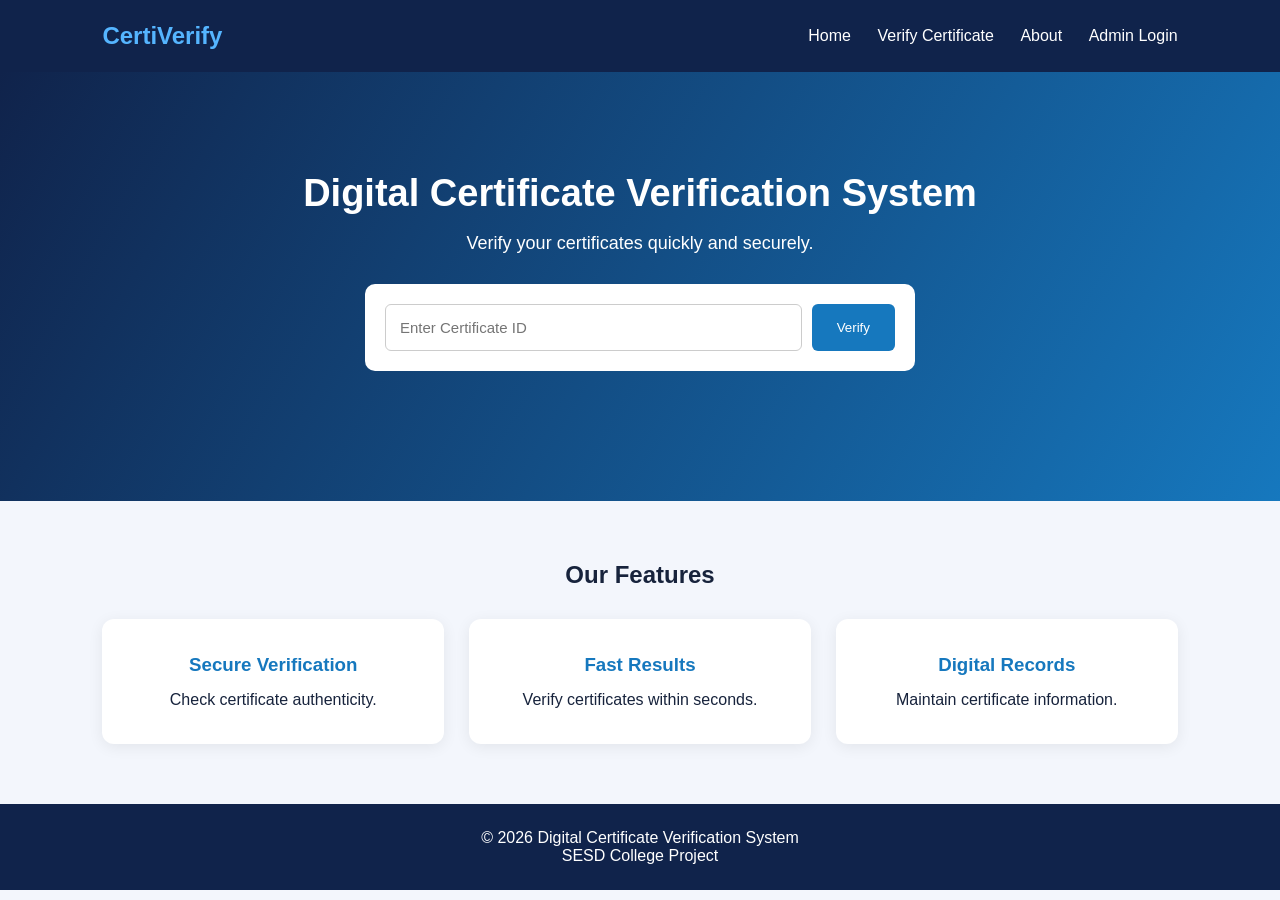
<file: index.html>
<!DOCTYPE html>
<html lang="en">
<head>
    <meta charset="UTF-8">
    <meta name="viewport" content="width=device-width, initial-scale=1.0">
    <title>Digital Certificate Verification System</title>
    <link rel="stylesheet" href="style.css">
</head>
<body>

<header>
    <h2>CertiVerify</h2>
   <nav>
    <a href="#home">Home</a>
    <a href="#verify">Verify Certificate</a>
    <a href="#about">About</a>
    <a href="login.html">Admin Login</a>
</nav>
</header>

<section class="hero" id="home">
    <h1>Digital Certificate Verification System</h1>
    <p>Verify your certificates quickly and securely.</p>

    <div class="search-box" id="verify">
        <input type="text" id="certificateId"
        placeholder="Enter Certificate ID">
        <button onclick="verifyCertificate()">Verify</button>
    </div>

    <div id="result"></div>
</section>

<section class="features" id="about">
    <h2>Our Features</h2>

    <div class="cards">
        <div class="card">
            <h3>Secure Verification</h3>
            <p>Check certificate authenticity.</p>
        </div>

        <div class="card">
            <h3>Fast Results</h3>
            <p>Verify certificates within seconds.</p>
        </div>

        <div class="card">
            <h3>Digital Records</h3>
            <p>Maintain certificate information.</p>
        </div>
    </div>
</section>

<footer>
    <p>© 2026 Digital Certificate Verification System</p>
    <p>SESD College Project</p>
</footer>

<script src="script.js"></script>
</body>
</html>
</file>
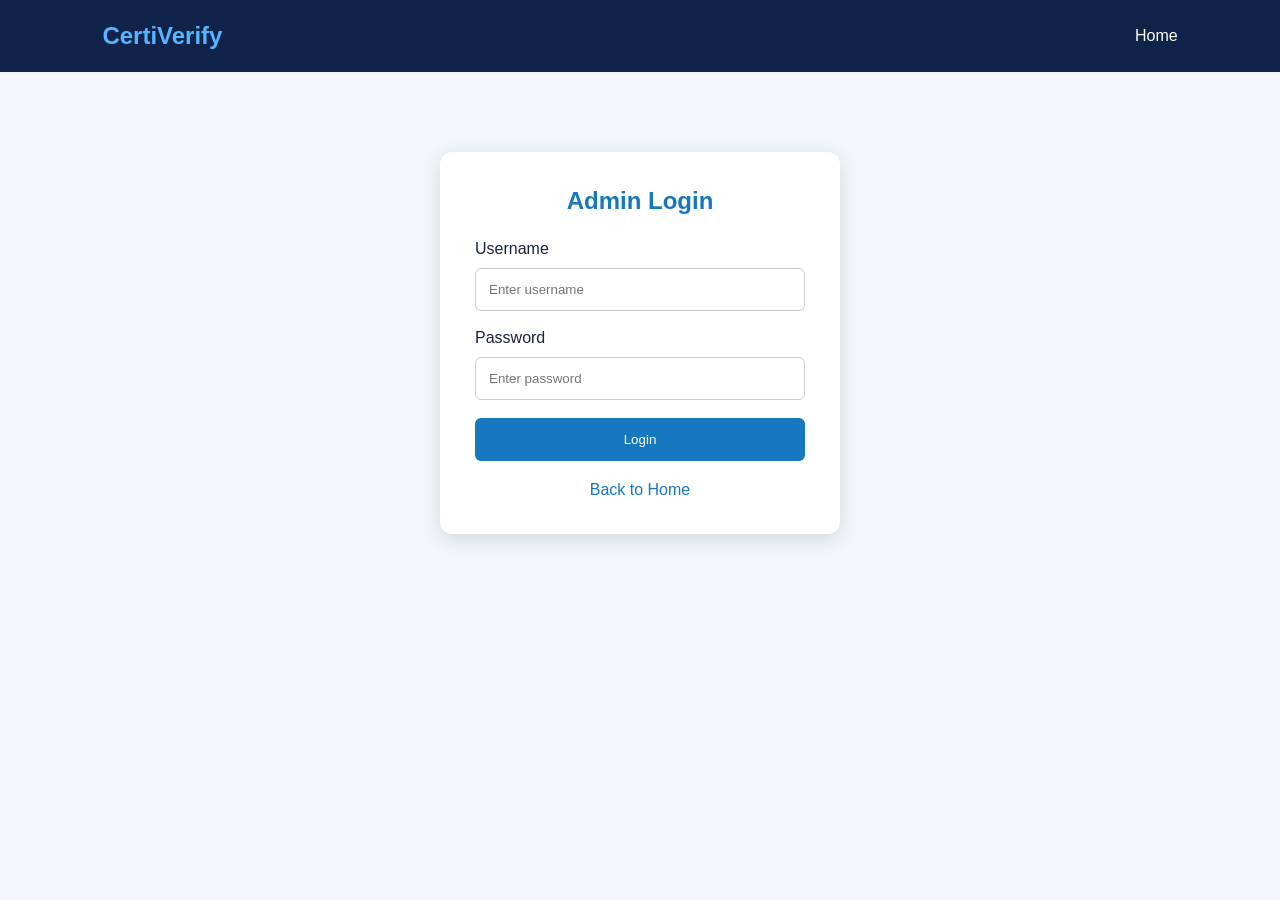
<file: dashboard.html>
<!DOCTYPE html>
<html lang="en">
<head>
    <meta charset="UTF-8">
    <meta name="viewport" content="width=device-width, initial-scale=1.0">
    <title>Admin Dashboard</title>
    <link rel="stylesheet" href="style.css">
    <style>
        .dashboard {
            max-width: 1000px;
            margin: 40px auto;
            padding: 20px;
        }

        .dashboard h1 {
            margin-bottom: 25px;
        }

        .dashboard-cards {
            display: grid;
            grid-template-columns: repeat(auto-fit,minmax(200px,1fr));
            gap: 20px;
        }

        .dash-card {
            background: white;
            padding: 30px;
            border-radius: 10px;
            box-shadow: 0 3px 15px #0001;
        }

        .dash-card h2 {
            color: #1678be;
            font-size: 30px;
            margin-top: 15px;
        }

        .dashboard-actions {
            margin-top: 30px;
            background: white;
            padding: 25px;
            border-radius: 10px;
        }

        .dashboard-actions a {
            display: inline-block;
            margin: 12px 15px 0 0;
            text-decoration: none;
            color: white;
            background: #1678be;
            padding: 12px 18px;
            border-radius: 6px;
        }
    </style>
</head>
<body>

<header>
    <h2>CertiVerify Admin</h2>
    <nav>
        <a href="index.html">Home</a>
        <a href="#" onclick="logout()">Logout</a>
    </nav>
</header>

<div class="dashboard">
    <h1>Admin Dashboard</h1>
    <p>Welcome to the Certificate Management System.</p>

    <br>


<div class="dashboard-cards">

    <div class="dash-card">
        <p>Total Certificates</p>
        <h2 id="totalCertificates">0</h2>
    </div>

    <div class="dash-card">
        <p>Valid Certificates</p>
        <h2 id="validCertificates">0</h2>
    </div>

    <div class="dash-card">
        <p>Revoked Certificates</p>
        <h2 id="revokedCertificates">0</h2>
    </div>

</div>

    <div class="dashboard-actions">
        <h2>Manage Certificates</h2>

       <a href="index.html">Verify Certificate</a>

<a href="issue_certificate.html">Issue Certificate</a>

<a href="manage_certificates.html">Manage Certificates</a>
    </div>
</div>

<script>

if (sessionStorage.getItem("adminLoggedIn") !== "true") {
    window.location.href = "login.html";
}

function logout() {
    sessionStorage.removeItem("adminLoggedIn");
    window.location.href = "login.html";
}

function loadDashboard() {

    let certificates = [];

    try {
        certificates = JSON.parse(
            localStorage.getItem("certificates")
        ) || [];
    } catch (error) {
        certificates = [];
    }

    const total = certificates.length;

    const valid = certificates.filter(
        cert => cert.status === "Valid"
    ).length;

    const revoked = certificates.filter(
        cert => cert.status === "Revoked"
    ).length;

    document.getElementById("totalCertificates").textContent = total;

    document.getElementById("validCertificates").textContent = valid;

    document.getElementById("revokedCertificates").textContent = revoked;
}

loadDashboard();

</script>

</body>
</html>
</file>
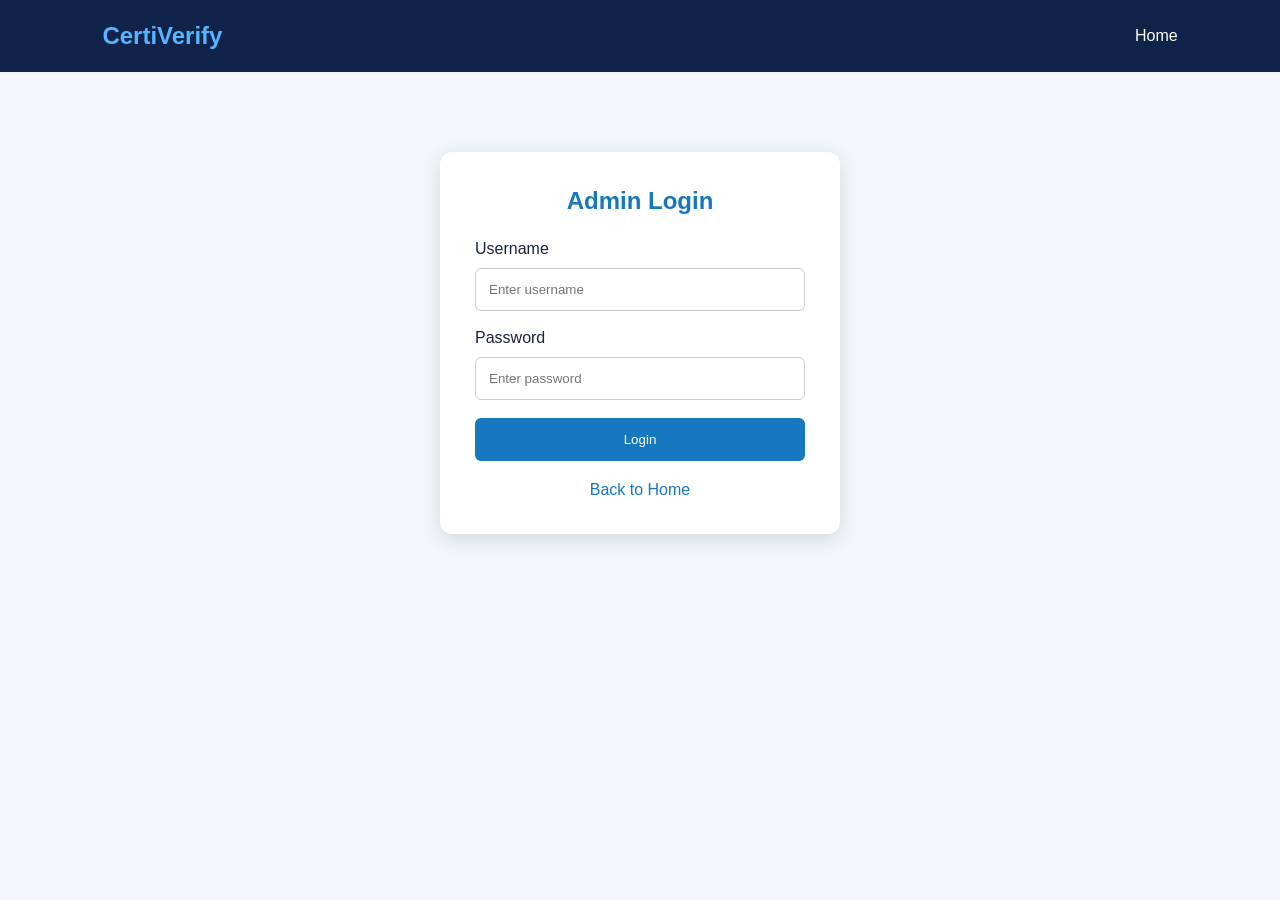
<file: login.html>
<!DOCTYPE html>
<html lang="en">
<head>
    <meta charset="UTF-8">
    <meta name="viewport" content="width=device-width, initial-scale=1.0">
    <title>Admin Login - CertiVerify</title>
    <link rel="stylesheet" href="style.css">
    <style>
        .login-container {
            max-width: 400px;
            margin: 80px auto;
            background: white;
            padding: 35px;
            border-radius: 12px;
            box-shadow: 0 5px 20px #0002;
        }

        .login-container h2 {
            text-align: center;
            color: #1678be;
            margin-bottom: 25px;
        }

        .login-container input {
            width: 100%;
            padding: 13px;
            margin: 10px 0 18px;
            border: 1px solid #ccc;
            border-radius: 6px;
        }

        .login-container button {
            width: 100%;
        }

        .back {
            display: block;
            text-align: center;
            margin-top: 20px;
            color: #1678be;
            text-decoration: none;
        }
    </style>
</head>
<body>

<header>
    <h2>CertiVerify</h2>
    <nav>
        <a href="index.html">Home</a>
    </nav>
</header>

<div class="login-container">
    <h2>Admin Login</h2>

    <form onsubmit="adminLogin(event)">
        <label>Username</label>
        <input type="text" id="username"
               placeholder="Enter username" required>

        <label>Password</label>
        <input type="password" id="password"
               placeholder="Enter password" required>

        <button type="submit">Login</button>
    </form>

    <p id="message"></p>

    <a href="index.html" class="back">
        Back to Home
    </a>
</div>

<script>
function adminLogin(event) {
    event.preventDefault();

    const username =
        document.getElementById("username").value;

    const password =
        document.getElementById("password").value;

    if (username === "admin" && password === "admin123") {
        sessionStorage.setItem("adminLoggedIn", "true");
        window.location.href = "dashboard.html";
    } else {
        document.getElementById("message").innerText =
            "Invalid username or password!";
        document.getElementById("message").style.color = "red";
    }
}
</script>

</body>
</html>
</file>
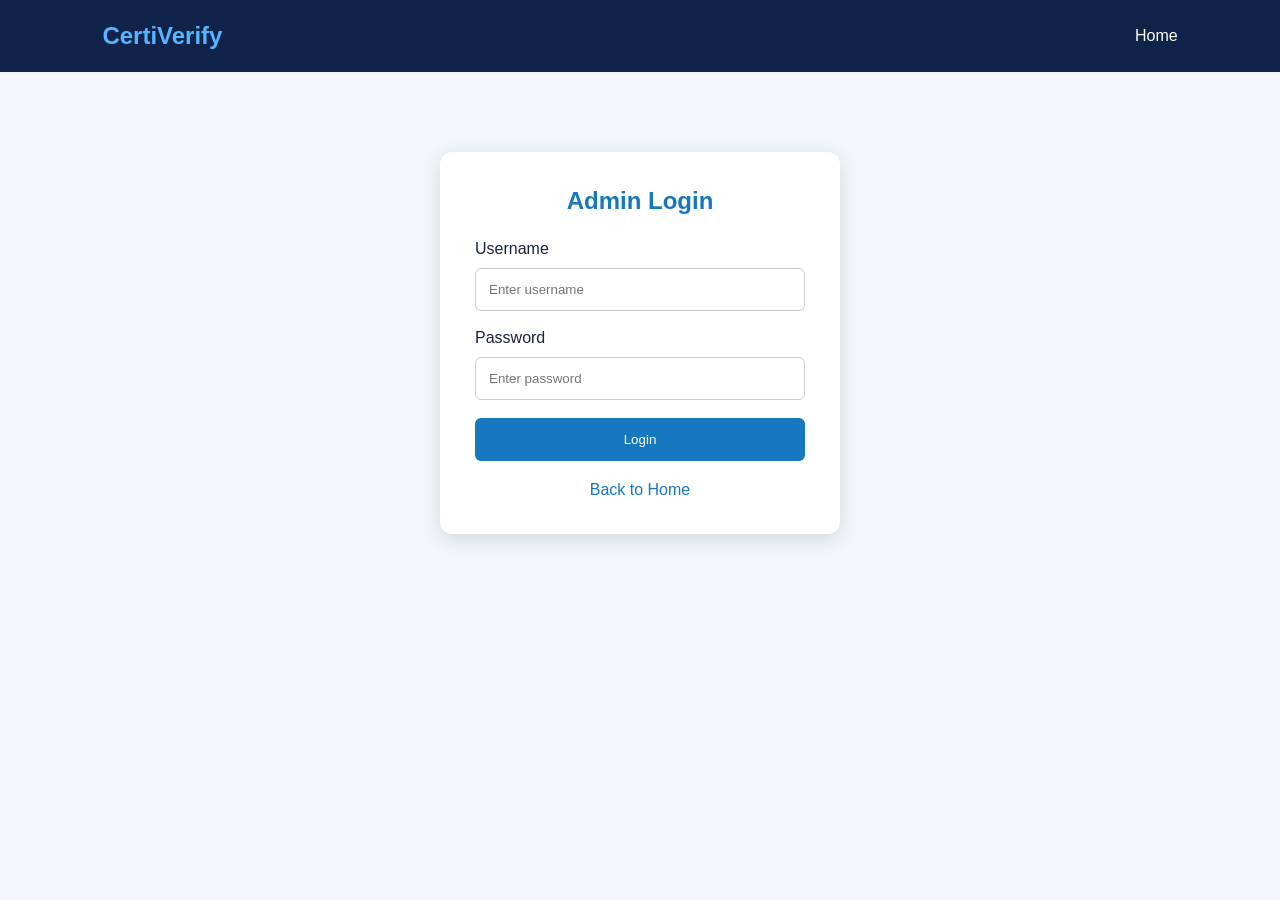
<file: manage_certificates.html>
<!DOCTYPE html>
<html lang="en">
<head>
    <meta charset="UTF-8">
    <meta name="viewport" content="width=device-width, initial-scale=1.0">
    <title>Manage Certificates - CertiVerify</title>
    <link rel="stylesheet" href="style.css">

    <style>
        .manage-container {
            max-width: 1100px;
            margin: 40px auto;
            padding: 20px;
        }

        .manage-container h1 {
            color: #10234b;
            margin-bottom: 10px;
        }

        .search-area {
            background: white;
            padding: 20px;
            border-radius: 10px;
            margin: 25px 0;
            display: flex;
            gap: 10px;
        }

        .search-area input {
            flex: 1;
            min-width: 0;
            padding: 13px;
            border: 1px solid #ccc;
            border-radius: 6px;
        }

        .table-container {
            background: white;
            padding: 20px;
            border-radius: 10px;
            overflow-x: auto;
        }

        table {
            width: 100%;
            border-collapse: collapse;
            min-width: 750px;
        }

        th, td {
            padding: 14px;
            border-bottom: 1px solid #ddd;
            text-align: left;
        }

        th {
            background: #10234b;
            color: white;
        }

        .valid {
            color: green;
            font-weight: bold;
        }

        .revoked {
            color: red;
            font-weight: bold;
        }

        .action-btn {
            padding: 9px 12px;
            border-radius: 5px;
            color: white;
            border: none;
            cursor: pointer;
        }

        .revoke-btn {
            background: #dc3545;
        }

        .restore-btn {
            background: #198754;
        }

        #message {
            margin: 15px 0;
            font-weight: bold;
        }

        @media(max-width:600px) {
            .search-area {
                flex-direction: column;
            }
        }
    </style>
</head>

<body>

<header>
    <h2>CertiVerify Admin</h2>
    <nav>
        <a href="dashboard.html">Dashboard</a>
        <a href="issue_certificate.html">Issue Certificate</a>
        <a href="index.html">Home</a>
    </nav>
</header>

<div class="manage-container">

    <h1>Certificate Management</h1>
    <p>View, search and manage issued certificates.</p>

    <div class="search-area">
        <input
            type="text"
            id="searchInput"
            placeholder="Search by Certificate ID or Student Name"
        >

        <button onclick="renderCertificates()">Search</button>
        <button onclick="clearSearch()">Reset</button>
    </div>

    <p id="message"></p>

    <div class="table-container">
        <table>
            <thead>
                <tr>
                    <th>Certificate ID</th>
                    <th>Student Name</th>
                    <th>Course</th>
                    <th>Issue Date</th>
                    <th>Status</th>
                    <th>Action</th>
                </tr>
            </thead>

            <tbody id="certificateTable"></tbody>
        </table>
    </div>

</div>

<script>
if (sessionStorage.getItem("adminLoggedIn") !== "true") {
    window.location.href = "login.html";
}

function getRecords() {
    try {
        const data = JSON.parse(
            localStorage.getItem("certificates")
        );

        return Array.isArray(data) ? data : [];
    } catch {
        return [];
    }
}

function escapeHTML(value) {
    return String(value ?? "").replace(/[&<>"']/g, char => ({
        "&": "&amp;",
        "<": "&lt;",
        ">": "&gt;",
        '"': "&quot;",
        "'": "&#39;"
    })[char]);
}

function renderCertificates() {

    const records = getRecords();

    const search = document.getElementById("searchInput")
        .value.trim().toLowerCase();

    const filtered = records.filter(c =>
        String(c.id).toLowerCase().includes(search) ||
        String(c.name).toLowerCase().includes(search)
    );

    const table = document.getElementById("certificateTable");

    if (filtered.length === 0) {
        table.innerHTML = `
            <tr>
                <td colspan="6">No certificates found.</td>
            </tr>
        `;
        return;
    }

    table.innerHTML = filtered.map(c => {

        const isValid = c.status === "Valid";

        return `
            <tr>
                <td>${escapeHTML(c.id)}</td>
                <td>${escapeHTML(c.name)}</td>
                <td>${escapeHTML(c.course)}</td>
                <td>${escapeHTML(c.date)}</td>

                <td class="${isValid ? "valid" : "revoked"}">
                    ${escapeHTML(c.status)}
                </td>

                <td>
                    <button
                        class="action-btn ${isValid ? "revoke-btn" : "restore-btn"}"
                        data-id="${escapeHTML(c.id)}"
                    >
                        ${isValid ? "Revoke" : "Restore"}
                    </button>
                </td>
            </tr>
        `;
    }).join("");
}

document.getElementById("certificateTable")
.addEventListener("click", function(event) {

    const button = event.target.closest("button[data-id]");

    if (!button) return;

    const id = button.dataset.id;
    const records = getRecords();

    const certificate = records.find(c => c.id === id);

    if (!certificate) return;

    if (certificate.status === "Valid") {
        const confirmed = confirm(
            "Are you sure you want to revoke this certificate?"
        );

        if (!confirmed) return;

        certificate.status = "Revoked";

    } else {
        const confirmed = confirm(
            "Do you want to restore this certificate?"
        );

        if (!confirmed) return;

        certificate.status = "Valid";
    }

    localStorage.setItem(
        "certificates",
        JSON.stringify(records)
    );

    document.getElementById("message").textContent =
        "Certificate status updated successfully!";

    renderCertificates();
});

function clearSearch() {
    document.getElementById("searchInput").value = "";
    document.getElementById("message").textContent = "";
    renderCertificates();
}

document.getElementById("searchInput")
.addEventListener("input", renderCertificates);

renderCertificates();
</script>

</body>
</html>
</file>
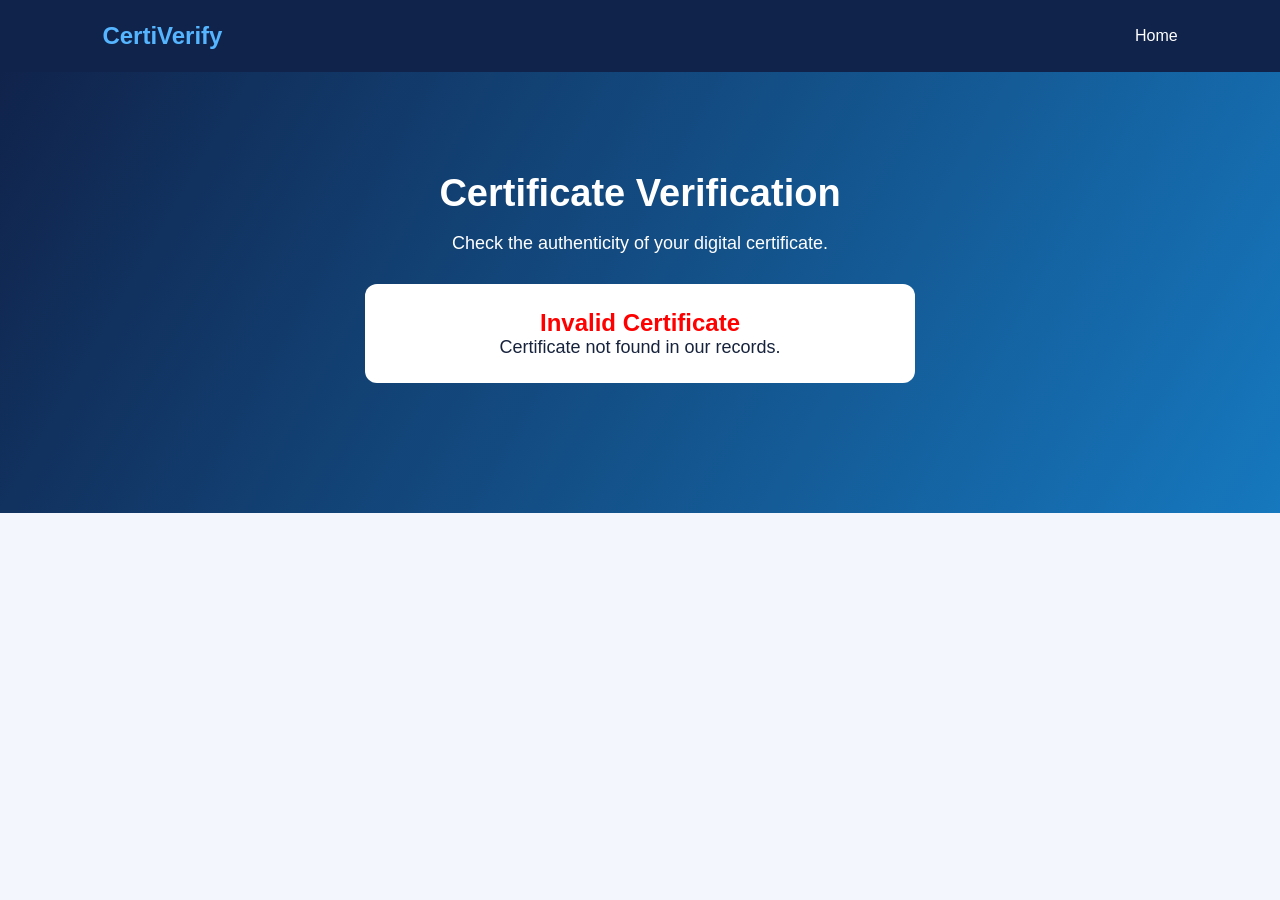
<file: verify.html>
<!DOCTYPE html>
<html lang="en">
<head>
    <meta charset="UTF-8">
    <meta name="viewport" content="width=device-width, initial-scale=1.0">
    <title>Certificate Verification</title>
    <link rel="stylesheet" href="style.css">
</head>
<body>

<header>
    <h2>CertiVerify</h2>
    <nav>
        <a href="index.html">Home</a>
    </nav>
</header>

<section class="hero">
    <h1>Certificate Verification</h1>
    <p>Check the authenticity of your digital certificate.</p>

    <div id="verificationResult"
         style="background:white;color:#17233c;padding:25px;
         border-radius:12px;max-width:550px;margin:30px auto;">
        Checking certificate...
    </div>
</section>

<script>
function escapeHTML(value) {
    return String(value ?? "").replace(/[&<>"']/g, char => ({
        "&": "&amp;",
        "<": "&lt;",
        ">": "&gt;",
        '"': "&quot;",
        "'": "&#39;"
    })[char]);
}

const params = new URLSearchParams(window.location.search);
const certificateId = params.get("id") || "";

let certificates = [];

try {
    certificates = JSON.parse(
        localStorage.getItem("certificates")
    ) || [];
} catch {
    certificates = [];
}

const certificate = certificates.find(
    cert => cert.id === certificateId
);

const result = document.getElementById("verificationResult");

if (!certificate) {
    result.innerHTML = `
        <h2 style="color:red">Invalid Certificate</h2>
        <p>Certificate not found in our records.</p>
    `;
} else if (certificate.status !== "Valid") {
    result.innerHTML = `
        <h2 style="color:#a96b0b">Certificate Revoked</h2>
        <p>This certificate is no longer valid.</p>
    `;
} else {
    result.innerHTML = `
        <h2 style="color:green">✓ Certificate Verified</h2>
        <p><b>Certificate ID:</b> ${escapeHTML(certificate.id)}</p>
        <p><b>Student:</b> ${escapeHTML(certificate.name)}</p>
        <p><b>Course:</b> ${escapeHTML(certificate.course)}</p>
        <p><b>Institution:</b> ${escapeHTML(certificate.institution)}</p>
        <p><b>Issue Date:</b> ${escapeHTML(certificate.date)}</p>
        <p><b>Status:</b> VALID</p>
    `;
}
</script>

</body>
</html>
</file>
<file: style.css>
* {
    margin: 0;
    padding: 0;
    box-sizing: border-box;
}

body {
    font-family: Arial, sans-serif;
    background: #f3f6fc;
    color: #17233c;
}

header {
    background: #10234b;
    color: white;
    padding: 22px 8%;
    display: flex;
    justify-content: space-between;
    align-items: center;
}

header h2 {
    color: #55b5ff;
}

nav a {
    color: white;
    text-decoration: none;
    margin-left: 22px;
}

.hero {
    background: linear-gradient(120deg, #10234b, #1678be);
    color: white;
    text-align: center;
    padding: 100px 20px;
}

.hero h1 {
    font-size: 38px;
    margin-bottom: 18px;
}

.hero p {
    font-size: 18px;
}

.search-box {
    background: white;
    padding: 20px;
    border-radius: 10px;
    max-width: 550px;
    margin: 30px auto;
    display: flex;
    gap: 10px;
}

.search-box input {
    flex: 1;
    min-width: 0;
    padding: 14px;
    border: 1px solid #ccc;
    border-radius: 6px;
    font-size: 15px;
}

button {
    background: #1678be;
    color: white;
    padding: 14px 25px;
    border: none;
    border-radius: 6px;
    cursor: pointer;
}

button:hover {
    background: #10568b;
}

#result {
    max-width: 550px;
    margin: auto;
    line-height: 1.8;
}

.features {
    padding: 60px 8%;
    text-align: center;
}

.features h2 {
    margin-bottom: 30px;
}

.cards {
    display: grid;
    grid-template-columns: repeat(auto-fit, minmax(200px, 1fr));
    gap: 25px;
}

.card {
    background: white;
    padding: 35px 20px;
    border-radius: 12px;
    box-shadow: 0 3px 15px #00000012;
}

.card h3 {
    color: #1678be;
    margin-bottom: 15px;
}

footer {
    background: #10234b;
    color: white;
    text-align: center;
    padding: 25px;
}

@media(max-width:600px) {
    header {
        flex-direction: column;
        gap: 18px;
    }

    nav a {
        margin: 8px;
    }

    .hero h1 {
        font-size: 27px;
    }
}
</file>
